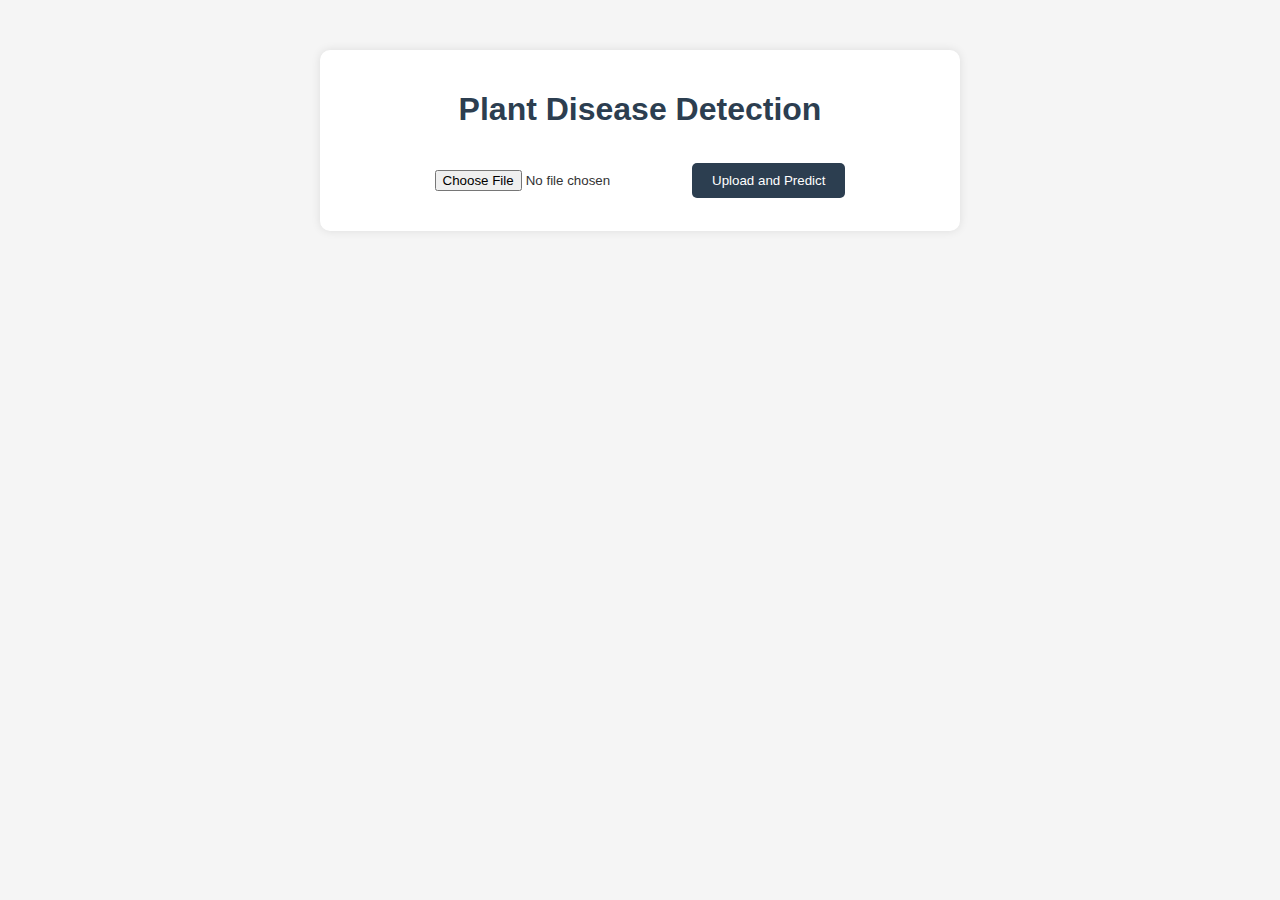
<file: templates/index.html>
<!DOCTYPE html>
<html lang="en">
<head>
    <meta charset="UTF-8">
    <meta name="viewport" content="width=device-width, initial-scale=1.0">
    <title>Plant Disease Detection</title>
    <link rel="stylesheet" href="/static/css/styles.css">
</head>
<body>
    <div class="container">
        <h1>Plant Disease Detection</h1>
        <form action="/predict" method="post" enctype="multipart/form-data">
            <input type="file" name="file" required>
            <button type="submit">Upload and Predict</button>
        </form>
    </div>
</body>
</html>
</file>
<file: static/css/styles.css>
body {
    font-family: Arial, sans-serif;
    margin: 0;
    padding: 0;
    background-color: #f5f5f5;
    color: #333;
}

.container {
    max-width: 600px;
    margin: 50px auto;
    text-align: center;
    padding: 20px;
    background: white;
    border-radius: 10px;
    box-shadow: 0 0 10px rgba(0, 0, 0, 0.1);
}

h1 {
    color: #2c3e50;
}

form {
    margin-top: 20px;
}

input[type="file"] {
    margin: 20px 0;
}

button {
    padding: 10px 20px;
    color: white;
    background: #2c3e50;
    border: none;
    border-radius: 5px;
    cursor: pointer;
}

button:hover {
    background: #34495e;
}

img {
    max-width: 100%;
    border-radius: 10px;
    margin: 20px 0;
}
</file>
